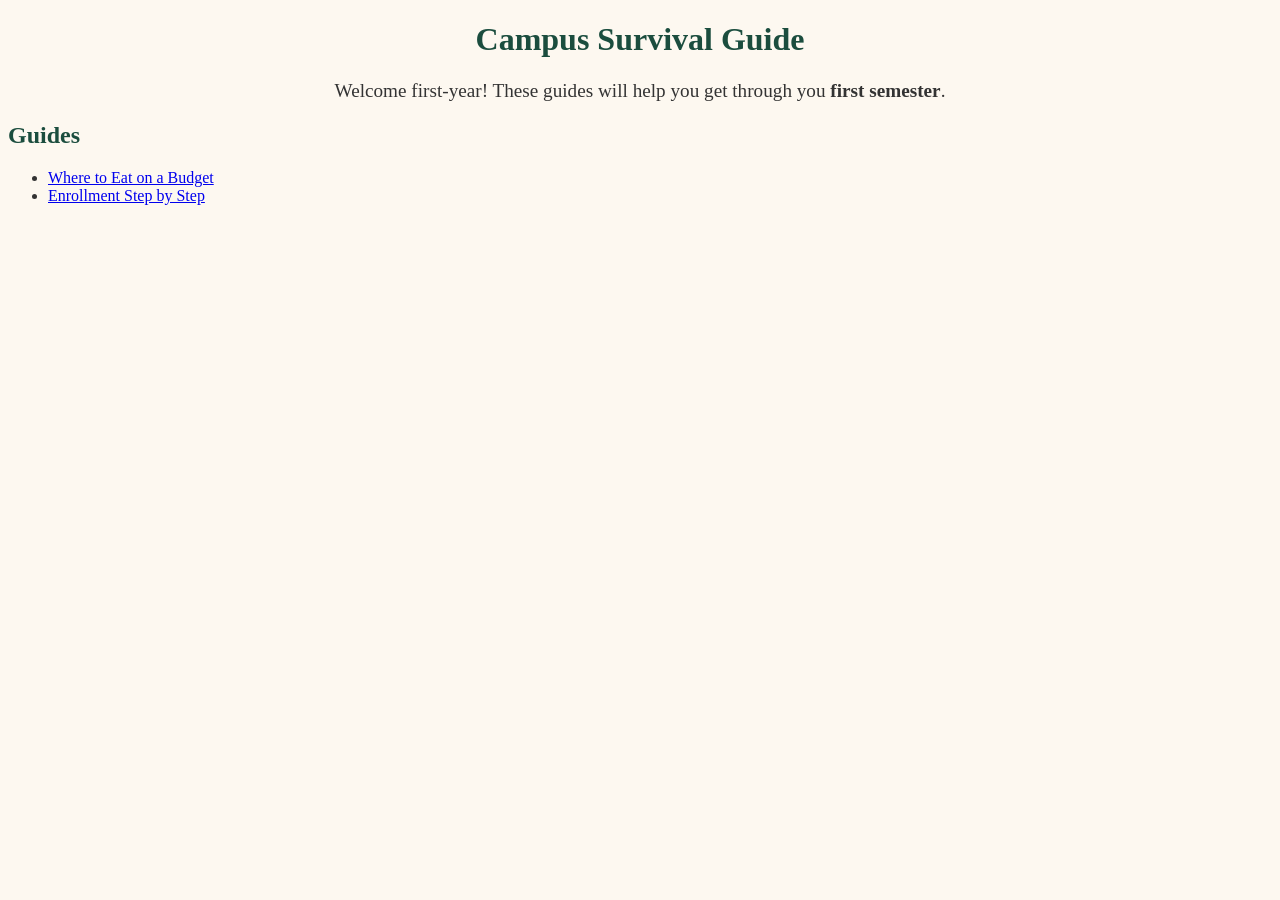
<file: index.html>
<!doctype html>
<html lang="en">
  <head>
    <meta charset="UTF-8" />
    <meta name="viewport" content="width=device-width, initial-scale=1.0" />
    <title>Campus Survival Guide</title>
    <link rel="stylesheet" href="styles.css" />
  </head>

  <body>
    <h1>Campus Survival Guide</h1>
    <p class="intro">
      Welcome first-year! These guides will help you get through you
      <strong>first semester</strong>.
    </p>

    <h2>Guides</h2>
    <ul>
      <li><a href="guides/food.html">Where to Eat on a Budget</a></li>
      <li><a href="guides/enrollment.html">Enrollment Step by Step</a></li>
    </ul>
  </body>
</html>
</file>
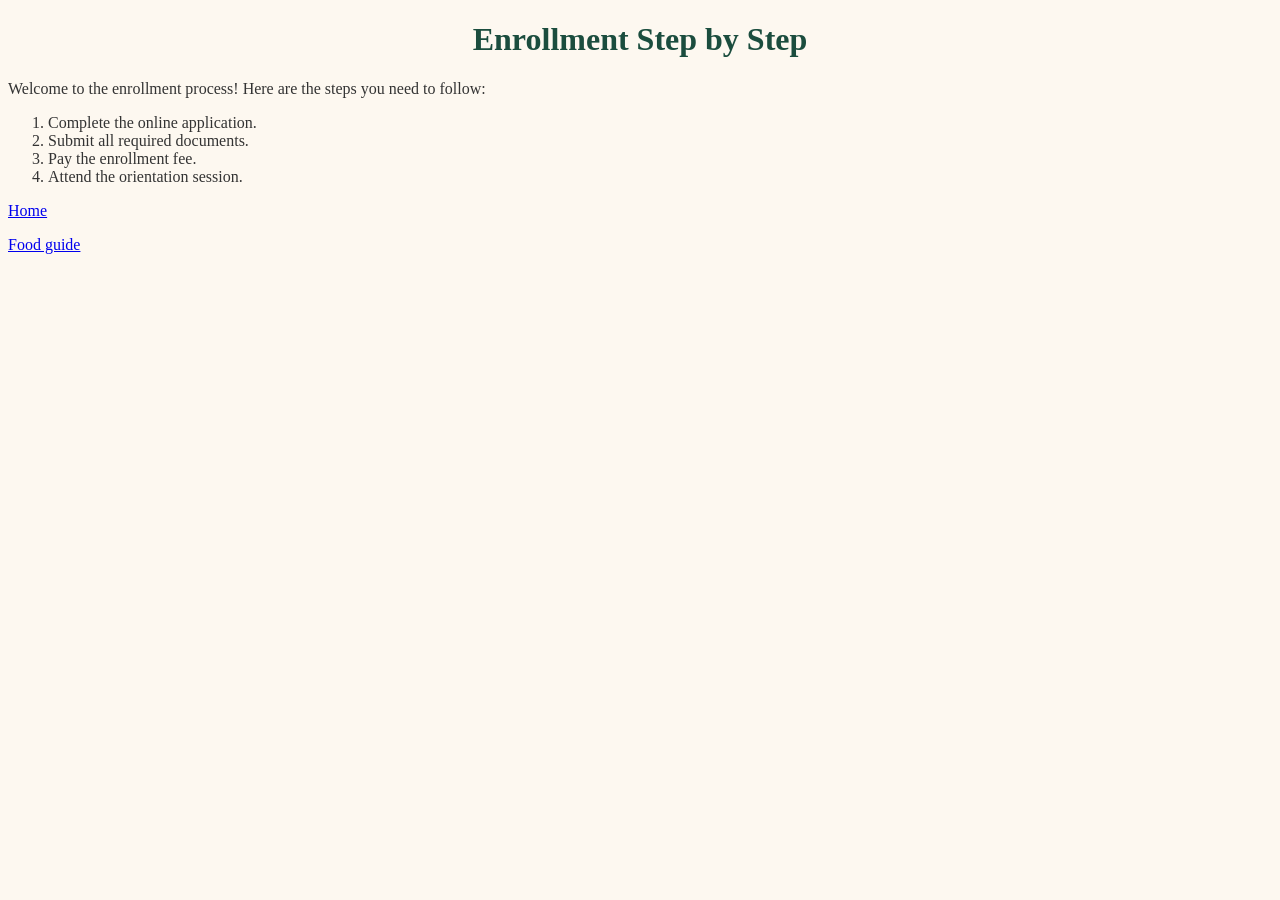
<file: guides/enrollment.html>
<!doctype html>
<html lang="en">
  <head>
    <meta charset="UTF-8" />
    <meta name="viewport" content="width=device-width, initial-scale=1.0" />
    <title>Enrollment Step by Step</title>
    <link rel="stylesheet" href="../styles.css" />
  </head>
  <body>
    <h1>Enrollment Step by Step</h1>
    <p>
      Welcome to the enrollment process! Here are the steps you need to follow:
    </p>
    <ol>
      <li>Complete the online application.</li>
      <li>Submit all required documents.</li>
      <li>Pay the enrollment fee.</li>
      <li>Attend the orientation session.</li>
    </ol>

    <!-- back home: up one folder -->
    <p><a href="../index.html">Home</a></p>

    <!-- back to food: same folder -->
    <p><a href="food.html">Food guide</a></p>
  </body>
</html>
</file>
<file: styles.css>
body {
  font-family: "Times New Roman", Times, serif;
  color: #333333;
  background-color: #fdf8f0;
}

h1,
h2 {
  color: #1b4d3e;
}

h1 {
  text-align: center;
}

.intro {
  font-size: 1.2em;
  text-align: center;
  margin-bottom: 20px;
}

.tip {
  font-style: italic;
  color: #b75b05;
}
</file>
